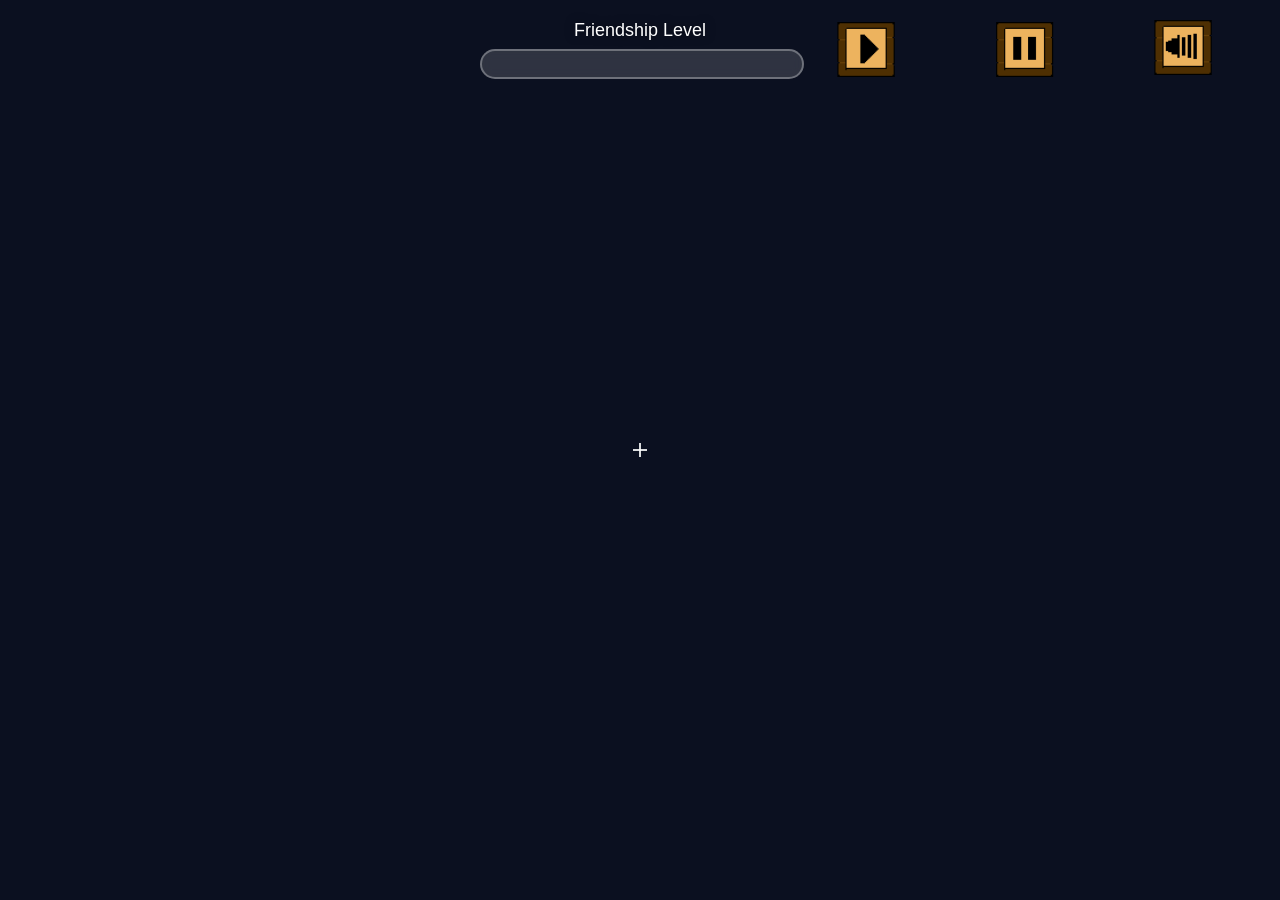
<file: index.html>
<!DOCTYPE html>
<html lang="en">

<head>
  <meta charset="UTF-8" />
  <meta name="viewport" content="width=device-width, initial-scale=1.0" />

  <title>Meow</title>

  <link rel="stylesheet" href="./styles/style.css" />
  <style>
    body {
      margin: 0;
      overflow: hidden;
      background: #0b1020;
      font-family: Arial, sans-serif;
    }



    canvas {

      display: block;
    }


    #overlay {
      position: fixed;
      inset: 0;
      display: flex;
      align-items: center;
      justify-content: center;
      background: rgba(5, 8, 18, 0.82);
      color: white;
      z-index: 10;
      text-align: center;
      cursor: pointer;
    }

    #overlay div {
      max-width: 520px;
      padding: 32px;
      border: 1px solid rgba(255, 255, 255, 0.18);
      border-radius: 18px;
      background: rgba(255, 255, 255, 0.06);
      box-shadow: 0 20px 80px rgba(0, 0, 0, 0.45);
    }

    #overlay h1 {
      margin: 0 0 12px;
      font-size: 28px;
    }

    #overlay p {
      margin: 8px 0;
      color: rgba(255, 255, 255, 0.82);
      line-height: 1.45;
    }

    #crosshair {
      position: fixed;
      left: 50%;
      top: 50%;
      width: 14px;
      height: 14px;
      transform: translate(-50%, -50%);
      pointer-events: none;
      z-index: 5;
    }

    #crosshair::before,
    #crosshair::after {
      content: "";
      position: absolute;
      background: rgba(255, 255, 255, 0.85);
    }

    #crosshair::before {
      left: 6px;
      top: 0;
      width: 2px;
      height: 14px;
    }

    #crosshair::after {
      left: 0;
      top: 6px;
      width: 14px;
      height: 2px;
    }

    #hud {
      position: fixed;
      left: 18px;
      bottom: 18px;
      color: rgba(255, 255, 255, 0.8);
      font-size: 14px;
      z-index: 6;
      line-height: 1.5;
      user-select: none;
    }
  </style>
</head>

<body>


  <div id="top-buttons">
    <button id="play-button"><img src="./assets/textures/playbutton.png"></button>
    <button id="pause-button"><img src="./assets/textures/pausebutton.png"></button>

    <div id="volume-box">
      <button id="volume-button">
        <img src="./assets/textures/volumebutton.png">
      </button>

      <input id="volume-slider" type="range" min="0" max="1" step="0.01" value="0.6">
    </div>
  </div>




  <div id="friendship-container">
    <div id="friendship-label">Friendship Level</div>

    <div id="friendship-bar-bg">
      <div id="friendship-bar"></div>
    </div>
  </div>

  <div id="crosshair"></div>

  <canvas id="app"></canvas>

  <script type="module" src="./src/main.js"></script>

</body>

</html>
</file>
<file: styles/style.css>
body {
    margin: 0;
    overflow: hidden;
}

#friendship-container {
    position: fixed;
    top: 20px;
    left: 50%;
    transform: translateX(-50%);

    width: 320px;

    z-index: 100;

    user-select: none;
}

#friendship-label {
    color: white;
    font-family: Arial, sans-serif;
    font-size: 18px;
    margin-bottom: 8px;
    text-align: center;

    text-shadow: 0 0 10px rgba(0, 0, 0, 0.6);
}

#friendship-bar-bg {
    width: 100%;
    height: 26px;

    background: rgba(255, 255, 255, 0.15);

    border: 2px solid rgba(255, 255, 255, 0.3);

    border-radius: 999px;

    overflow: hidden;

    backdrop-filter: blur(6px);
}

#friendship-bar {
    width: 0%;
    height: 100%;

    background: linear-gradient(to right, #cff882, #7bcf48);

    transition:
        width 0.3s ease,
        background 0.3s ease;
}

#top-buttons {
    position: fixed;
    top: 20px;
    right: 20px;
    display: flex;
    gap: 12px;
    z-index: 200;
}

#top-buttons {
    position: fixed;
    top: 20px;
    right: 20px;
    display: flex;
    gap: 12px;
    z-index: 200;
}

#top-buttons button {
    background: none;
    border: none;
    padding: 0;
    cursor: pointer;
}

#top-buttons img {
    height: 55px;
    width: auto;
    display: block;
}

#volume-slider {
    display: none;
    margin-top: 8px;
    width: 90px;
}

#volume-slider.show {
    display: block;
}
</file>
